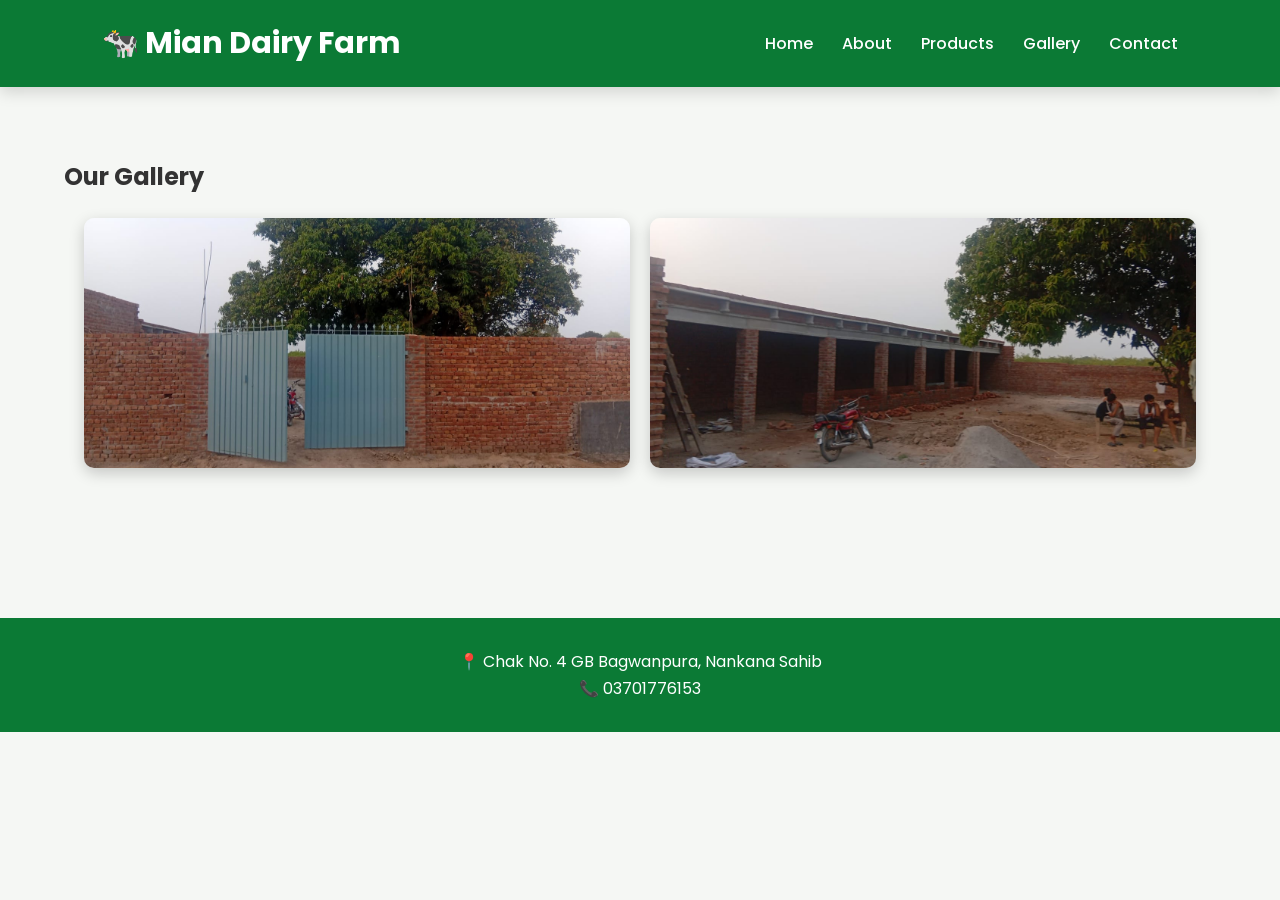
<file: gallery.html>
<!DOCTYPE html>
<html lang="en">
<head>
    <meta charset="UTF-8">
    <meta name="viewport" content="width=device-width, initial-scale=1.0">
    <title>Gallery | Mian Dairy Farm</title>

    <link rel="stylesheet" href="style.css">

    <style>
        .gallery{
            display:grid;
            grid-template-columns:repeat(auto-fit,minmax(300px,1fr));
            gap:20px;
            padding:20px;
        }

        .gallery img{
            width:100%;
            height:250px;
            object-fit:cover;
            border-radius:10px;
            box-shadow:0 5px 15px rgba(0,0,0,.2);
        }
    </style>
</head>

<body>

<header>
    <div class="logo">🐄 Mian Dairy Farm</div>

    <nav>
        <a href="index.html">Home</a>
        <a href="about.html">About</a>
        <a href="products.html">Products</a>
        <a href="gallery.html">Gallery</a>
        <a href="contact.html">Contact</a>
    </nav>
</header>

<section class="container">

<h2>Our Gallery</h2>

<div class="gallery">

    <img src="gate.jpg.jpeg" alt="farm gate">

    <img src="farm.jpg.jpeg" alt="farm">

</div>

</section>

<footer>
<p>📍 Chak No. 4 GB Bagwanpura, Nankana Sahib</p>
<p>📞 03701776153</p>
</footer>

</body>
</html>
</file>
<file: style.css>
/* ===== Google Font ===== */
@import url('https://fonts.googleapis.com/css2?family=Poppins:wght@300;400;500;600;700&display=swap');

*{
    margin:0;
    padding:0;
    box-sizing:border-box;
    font-family:'Poppins',sans-serif;
}

body{
    background:#f5f7f4;
    color:#333;
    line-height:1.7;
}

/* Header */
header{
    background:#0b7a35;
    color:#fff;
    display:flex;
    justify-content:space-between;
    align-items:center;
    padding:18px 8%;
    position:sticky;
    top:0;
    z-index:1000;
    box-shadow:0 5px 15px rgba(0,0,0,.15);
}

.logo{
    font-size:30px;
    font-weight:700;
}

nav a{
    color:white;
    text-decoration:none;
    margin-left:25px;
    font-weight:500;
    transition:.3s;
}

nav a:hover{
    color:#ffd700;
}

/* Hero */
.hero{
    height:90vh;
    background:linear-gradient(rgba(0,0,0,.45),rgba(0,0,0,.45)),url("../images/gate.jpg");
    background-size:cover;
    background-position:center;
    display:flex;
    justify-content:center;
    align-items:center;
    text-align:center;
}

.hero-content{
    color:#fff;
}

.hero h1{
    font-size:60px;
    margin-bottom:15px;
}

.hero p{
    font-size:22px;
    margin-bottom:25px;
}

.btn{
    display:inline-block;
    background:#0b7a35;
    color:white;
    text-decoration:none;
    padding:14px 35px;
    border-radius:40px;
    transition:.3s;
}

.btn:hover{
    background:#065927;
    transform:translateY(-3px);
}

/* Container */

.container{
    width:90%;
    margin:auto;
    padding:70px 0;
}

.section-title{
    text-align:center;
    color:#0b7a35;
    font-size:38px;
    margin-bottom:40px;
}

/* Cards */

.cards{
    display:grid;
    grid-template-columns:repeat(auto-fit,minmax(280px,1fr));
    gap:30px;
}

.card{
    background:white;
    border-radius:15px;
    overflow:hidden;
    box-shadow:0 8px 20px rgba(0,0,0,.1);
    transition:.3s;
}

.card:hover{
    transform:translateY(-10px);
}

.card img{
    width:100%;
    height:220px;
    object-fit:cover;
}

.card h3{
    padding:20px 20px 10px;
    color:#0b7a35;
}

.card p{
    padding:0 20px 25px;
}

/* Gallery */

.gallery{
    display:grid;
    grid-template-columns:repeat(auto-fit,minmax(300px,1fr));
    gap:20px;
}

.gallery img{
    width:100%;
    border-radius:15px;
    transition:.4s;
    cursor:pointer;
}

.gallery img:hover{
    transform:scale(1.05);
}

/* Contact */

.contact-form{
    background:white;
    padding:35px;
    border-radius:15px;
    box-shadow:0 5px 20px rgba(0,0,0,.1);
}

.contact-form input,
.contact-form textarea{
    width:100%;
    padding:15px;
    margin:12px 0;
    border:1px solid #ddd;
    border-radius:8px;
}

.contact-form button{
    background:#0b7a35;
    color:white;
    border:none;
    padding:14px 35px;
    border-radius:30px;
    cursor:pointer;
    transition:.3s;
}

.contact-form button:hover{
    background:#065927;
}

/* Footer */

footer{
    background:#0b7a35;
    color:white;
    text-align:center;
    padding:30px;
    margin-top:60px;
}

/* WhatsApp */

.whatsapp{
    position:fixed;
    bottom:20px;
    right:20px;
    background:#25D366;
    color:white;
    text-decoration:none;
    padding:15px 20px;
    border-radius:50px;
    font-weight:bold;
    box-shadow:0 5px 15px rgba(0,0,0,.2);
}

/* Responsive */

@media(max-width:768px){

header{
flex-direction:column;
}

nav{
margin-top:15px;
}

nav a{
display:block;
margin:10px 0;
}

.hero h1{
font-size:38px;
}

.hero p{
font-size:18px;
}

}
</file>
